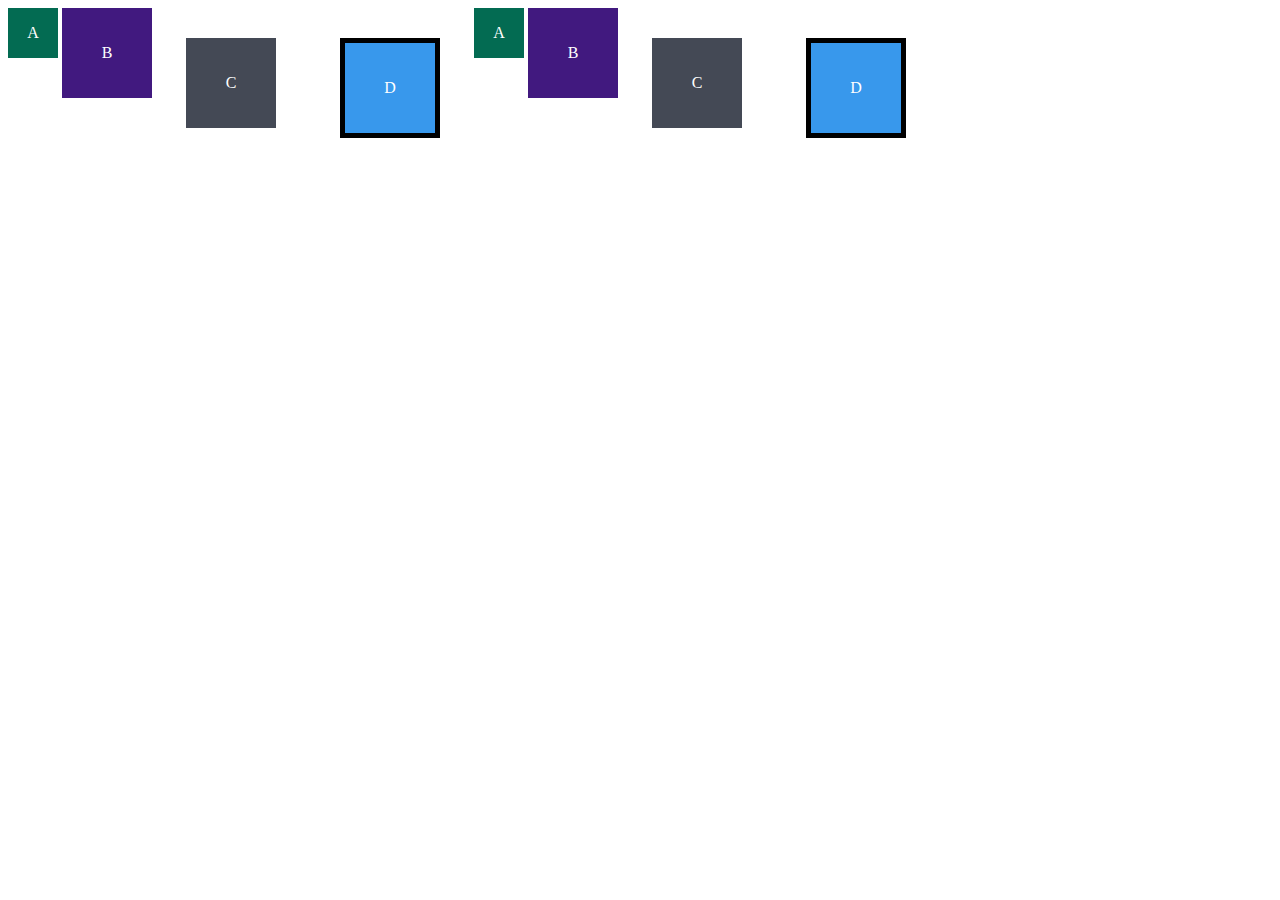
<file: Fundamentos/intro-html-css/dia-03/index.html>
<!DOCTYPE html>
<html lang="pt-br">
<head>
  <meta charset="UTF-8">
  <meta name="viewport" content="width=device-width, initial-scale=1.0">
  <title>Exercício: box model</title>
  <link rel="stylesheet" href="style.css">
</head>
<body>
  <div class="caixa width-and-height" style="background: #036b52">A</div>
  <div class="caixa width-and-height padding" style="background: #41197f;">B</div>
  <div class="caixa width-and-height padding margin" style="background: #444955">C</div>
  <div class="caixa width-and-height padding margin border" style="background: #3898EC">D</div>
</body>
</html><!DOCTYPE html>
<html lang="pt-br">
<head>
  <meta charset="UTF-8">
  <meta name="viewport" content="width=device-width, initial-scale=1.0">
  <title>Exercício: box model</title>
  <link rel="stylesheet" href="style.css">
</head>
<body>
  <div class="caixa width-and-height" style="background: #036b52">A</div>
  <div class="caixa width-and-height padding" style="background: #41197f;">B</div>
  <div class="caixa width-and-height padding margin" style="background: #444955">C</div>
  <div class="caixa width-and-height padding margin border" style="background: #3898EC">D</div>
</body>
</html>
</file>
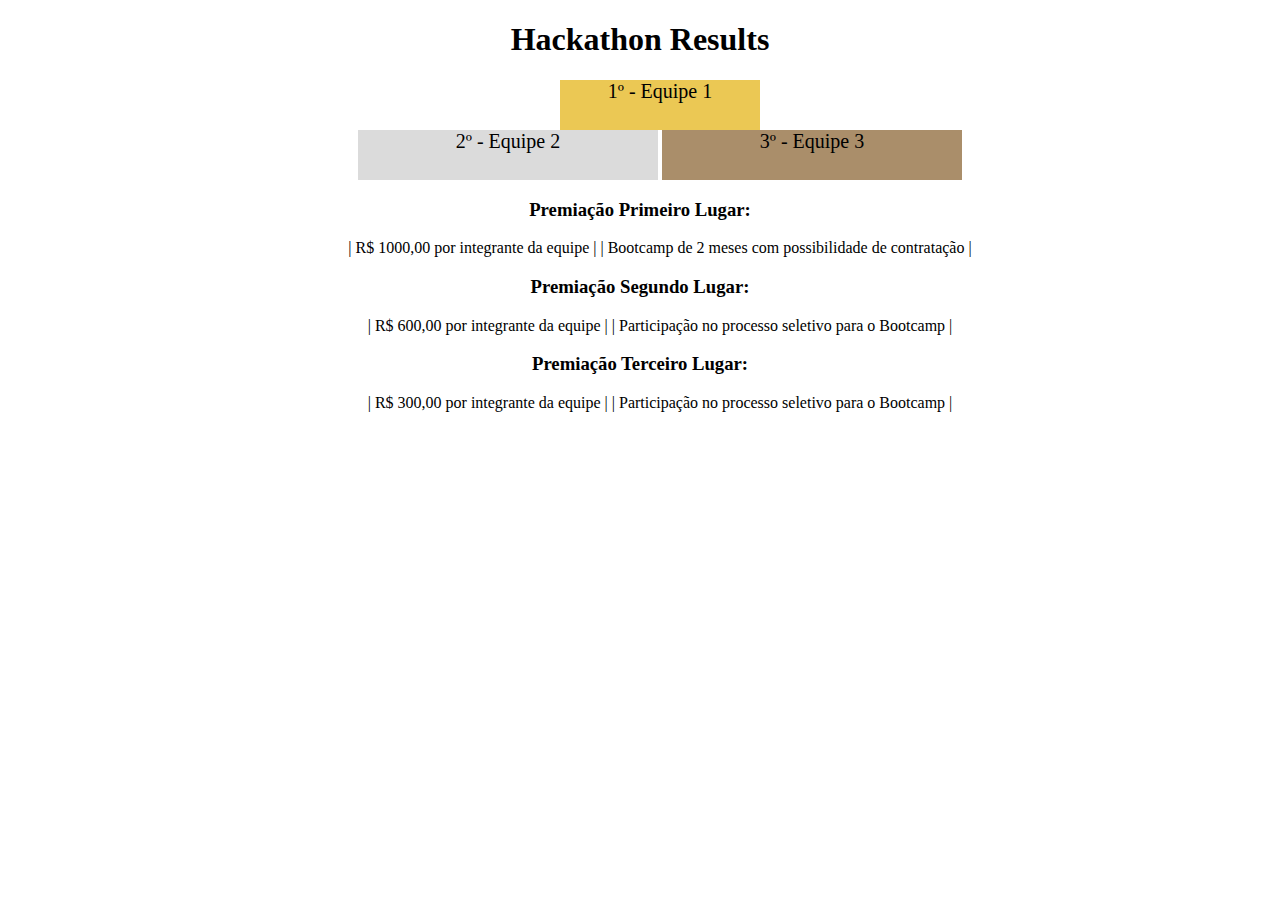
<file: Fundamentos/intro-html-css/dia-04/index.html>
<!DOCTYPE html>
<html lang="pt">
<head>
  <meta charset="UTF-8">
  <meta name="viewport" content="width=device-width, initial-scale=1.0">
  <title>Ranking</title>
  <style>
    h1 {
      text-align: center;
    }

    .first {
      background-color: rgb(235, 200, 84);
      font-size: 20px;
      height: 50px;
      text-align: center;
      width: 200px;
      /* Resposta */
      list-style: none;
      margin-left: auto;
      margin-right: auto;
    }

    .second {
      background-color: rgb(219, 219, 219);
      font-size: 20px;
      height: 50px;
      text-align: center;
      width: 300px;
      /* Resposta */
      display: inline-block;
    }

    .third {
      background-color: rgb(170, 142, 106);
      font-size: 20px;
      height: 50px;
      text-align: center;
      width: 300px;
      /* Resposta */
      display: inline-block;
    }

    /* Resposta */
    h3 , ul {
      text-align: center;
    }
    .premiacao ul li {
      display: inline;
    }
  </style>
</head>

<body>
  <header>
    <h1>Hackathon Results</h1>
  </header>
  <section>
    <ul>
      <li class="first">1º - Equipe 1</li>
      <li class="second">2º - Equipe 2</li>
      <li class="third">3º - Equipe 3</li>
    </ul>
  </section>
  <section class="premiacao">
    <h3>Premiação Primeiro Lugar:</h3>
    <ul>
      <li>| R$ 1000,00 por integrante da equipe |</li>
      <li>| Bootcamp de 2 meses com possibilidade de contratação |</li>
    </ul>
    <h3>Premiação Segundo Lugar:</h3>
    <ul>
      <li>| R$ 600,00 por integrante da equipe |</li>
      <li>| Participação no processo seletivo para o Bootcamp |</li>
    </ul>
    <h3>Premiação Terceiro Lugar:</h3>
    <ul>
      <li>| R$ 300,00 por integrante da equipe |</li>
      <li>| Participação no processo seletivo para o Bootcamp |</li>
    </ul>
  </section>
</body>
</html>
</file>
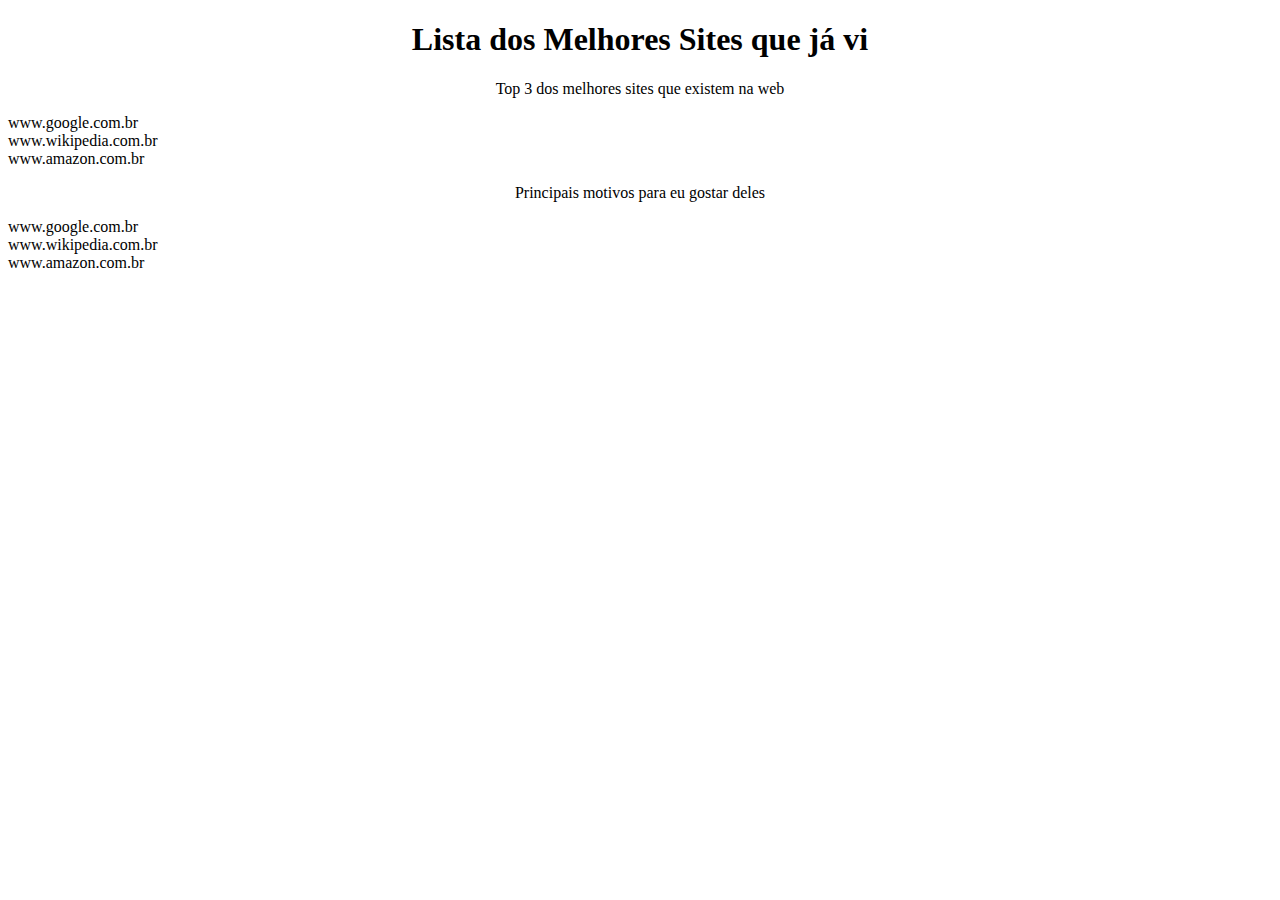
<file: Fundamentos/intro-html-css/dia-03/dia03-exe3/index.html>
<!DOCTYPE html>
<html lang="pt-br">
  <head>
    <meta charset="UTF-8">
    <title>Agrupando Seletores</title>
    <link rel="stylesheet" href="style.css">
  </head>
  <body>
    <h1 class="centro">Lista dos Melhores Sites que já vi</h1>
    <p class="centro">Top 3 dos melhores sites que existem na web</p>
    <li>www.google.com.br</li>
    <li>www.wikipedia.com.br</li>
    <li>www.amazon.com.br</li>
    <p class="centro">Principais motivos para eu gostar deles</p>
    <li>www.google.com.br</li>
    <li>www.wikipedia.com.br</li>
    <li>www.amazon.com.br</li>
  </body>
</html>
</file>
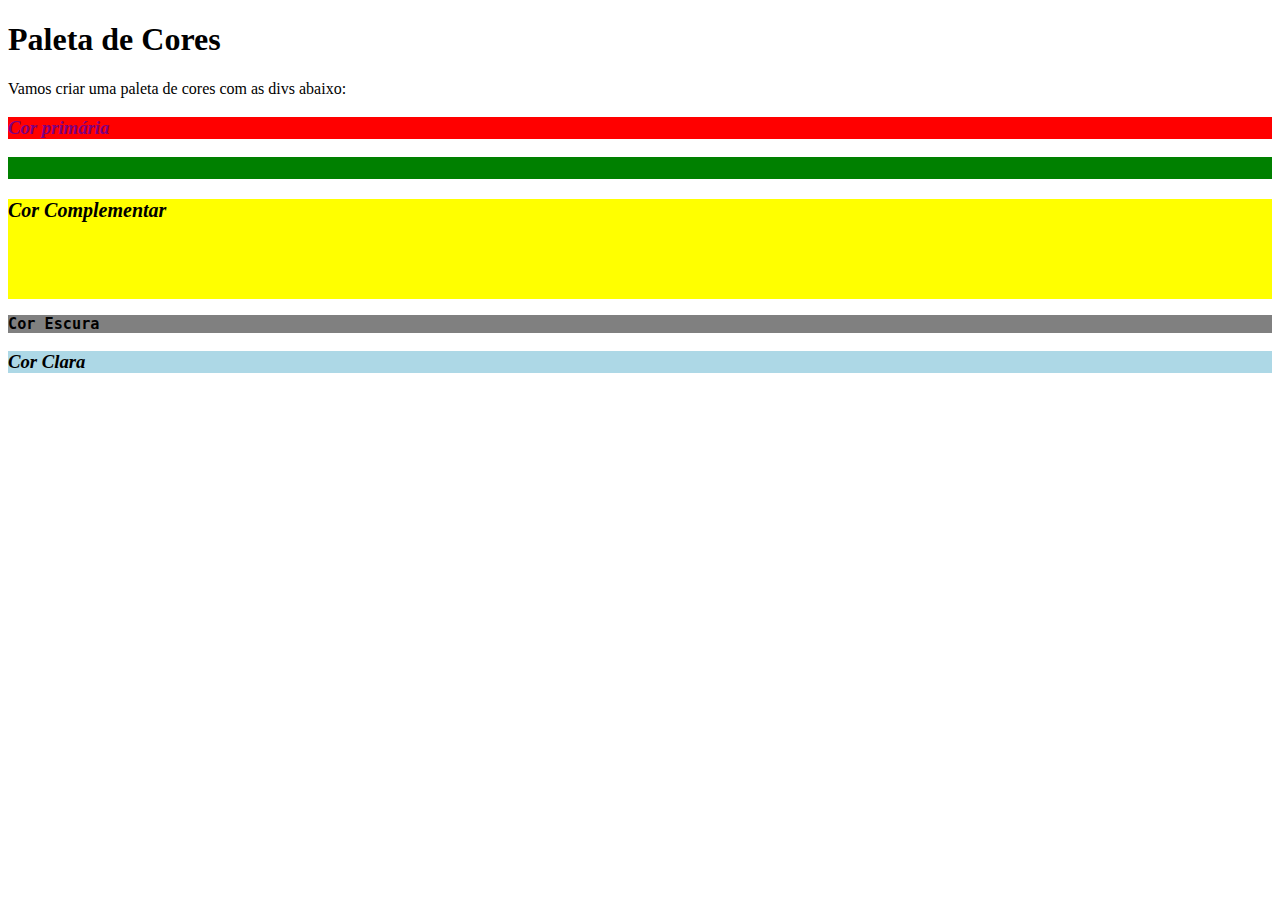
<file: Fundamentos/intro-html-css/dia-03/dia03-exe4/index.html>
<!DOCTYPE html>
<html lang="pt-br">
<head>
  <meta charset="UTF-8">
  <title>Pseudo-classes</title>
  <link rel="stylesheet" href="style.css">
</head>
<body>
  <h1>Paleta de Cores</h1>
  <p>Vamos criar uma paleta de cores com as divs abaixo:</p>
  <div>
    <h3>Cor primária</h3>
  </div>
  <div>
    <h3>Cor Secundária</h3>
  </div>
  <div>
    <h3>Cor Complementar</h3>
  </div>
  <div>
    <h3>Cor Escura</h3>
  </div>
  <div>
    <h3>Cor Clara</h3>
  </div>
</body>
</html>
</file>
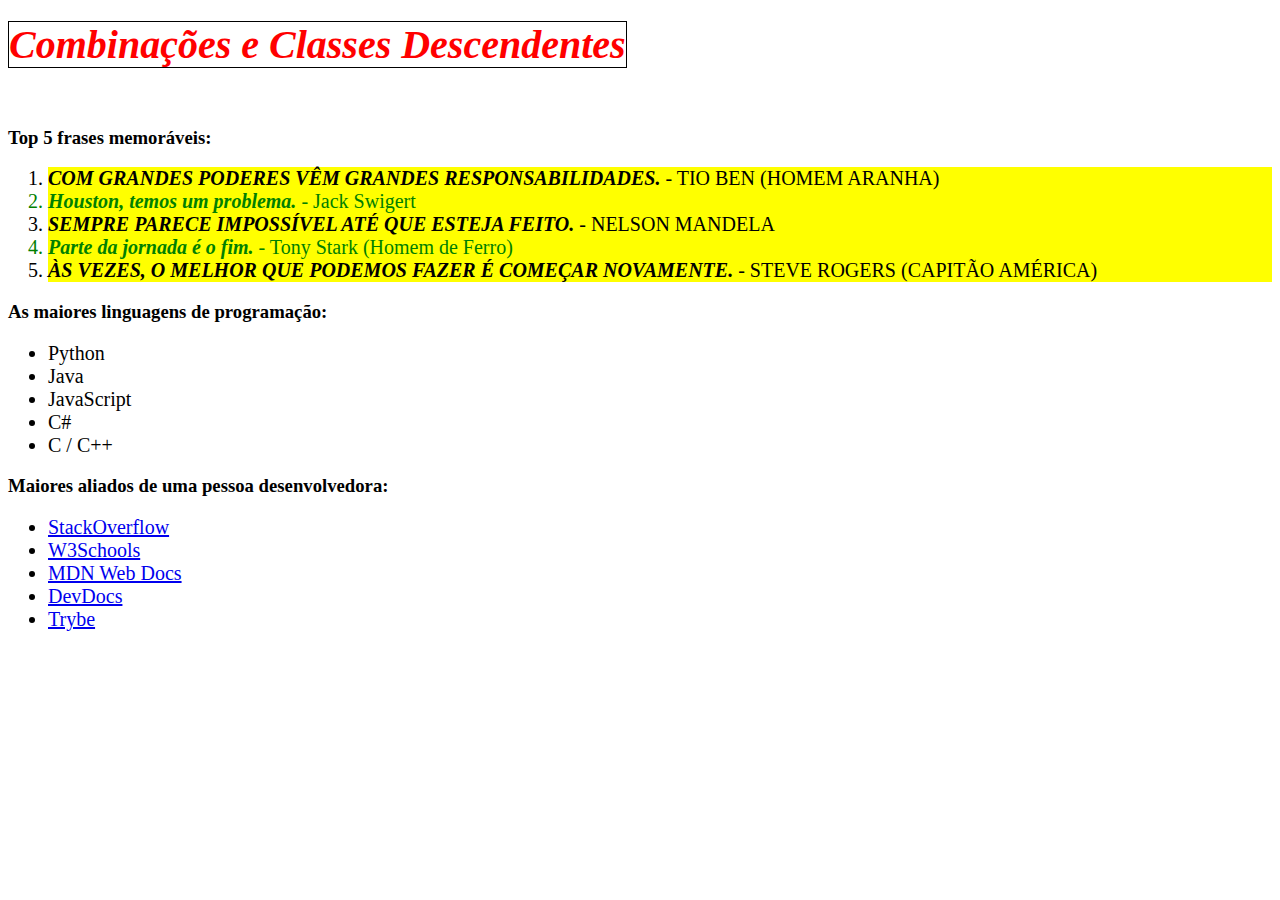
<file: Fundamentos/intro-html-css/dia-03/dia03-exe5/index.html>
<!DOCTYPE html>
<html lang="pt-br">
  <head>
    <meta charset="UTF-8">
    <link rel="stylesheet" href="style.css">
    <title>#GoTrybe</title>
  </head>
  <body>
    <h1><em>Combinações e Classes Descendentes</em></h1>
    <br />
    <h3>Top 5 frases memoráveis:</h3>
    <ol>
      <li><em>Com grandes poderes vêm grandes responsabilidades.</em> - Tio Ben (Homem Aranha)</li>
      <li><em>Houston, temos um problema.</em> - Jack Swigert</li>
      <li><em>Sempre parece impossível até que esteja feito.</em> - Nelson Mandela</li>
      <li><em>Parte da jornada é o fim.</em> - Tony Stark (Homem de Ferro)</li>
      <li><em>Às vezes, o melhor que podemos fazer é começar novamente.</em> - Steve Rogers (Capitão América)</li>
    </ol>
    <h3>As maiores linguagens de programação:</h3>
    <ul>
      <li>Python</li>
      <li>Java</li>
      <li>JavaScript</li>
      <li>C#</li>
      <li>C / C++</li>
    </ul>
    <h3>Maiores aliados de uma pessoa desenvolvedora:</h3>
    <ul>
      <li>
        <a href="https://pt.stackoverflow.com/" target="_blank">StackOverflow</a>
      </li>
      <li>
        <a href="https://www.w3schools.com/" target="_blank">W3Schools</a>
      </li>
      <li>
        <a href="https://developer.mozilla.org/pt-BR/" target="_blank">MDN Web Docs</a>
      </li>
      <li>
        <a href="https://devdocs.io/" target="_blank">DevDocs</a>
      </li>
      <li>
        <a href="https://app.betrybe.com/" target="_blank">Trybe</a>
      </li>
    </ul>
  </body>
</html>
</file>
<file: Fundamentos/intro-html-css/dia-03/style.css>
.caixa {
    color: white;
    display: inline-block;
    line-height: 50px;
    text-align: center;
    vertical-align: top;
  }
  
  .width-and-height {
    height: 50px;
    width: 50px;
  }
  
  /* insira na classe abaixo um padding de 20px para aplicá-lo aos itens B, C e D */
  .padding {
  padding: 20px;
  }
  
  /* insira na classe abaixo uma margem de 30px para aplicá-la aos itens C e D */
  .margin {
  margin: 30px;
  }
  
  /* insira na classe abaixo uma borda com valor '5px solid black' para aplicá-la ao item D */
  .border {
    border: 5px solid black;
  }
</file>
<file: Fundamentos/intro-html-css/dia-03/dia03-exe3/style.css>
h1, p {
    text-align: center;
}

li:hover {
    background-color: green;
}
li:active {
    font-size: 20px;
}
li {
    list-style: none
}
</file>
<file: Fundamentos/intro-html-css/dia-03/dia03-exe4/style.css>
/* Estilize as divs para que, ao passar o cursor por cima das mesmas,
elas ganhem uma borda. */
div:hover {
    border: 6px solid black;
  }
  /* Faça cada div ter uma cor própria. */
  div:nth-of-type(1) {
    background-color: red;
  }
  div:nth-of-type(2) {
    background-color: green;
  }
  div:nth-of-type(3) {
    background-color: yellow;
  }
  div:nth-of-type(4) {
    background-color: grey;
  }
  div:nth-of-type(5) {
    background-color: lightblue;
  }
  /* Estilize cada uma das tags <h3>. */
  /* Aqui estamos pegando a primeira div e o primeiro h3 */
  div:nth-of-type(1) > h3 {
    color: purple;
  }
  /*Aqui estamos pegando a segunda div e o primeiro h3 e assim por diante nas próximas div */
  div:nth-of-type(2) > h3 {
    color: green 
  }
  div:nth-of-type(3) > h3 {
    font-size: 20px;
  }
  div:nth-of-type(4) > h3 {
    font-family: monospace;
  }
  div:nth-of-type(5) > h3 {
    font-style: italic
  }
  /* Faça a terceira div ser maior que as demais. */
  div:nth-of-type(3) {
    height: 100px;
  }
  /* Deixe as tags ímpares <h3> com o texto em itálico. */
  div:nth-child(odd) h3 {
    font-style: italic
  }
</file>
<file: Fundamentos/intro-html-css/dia-03/dia03-exe5/style.css>
/* - Faça com que todos os itens de Listas Ordenadas tenham uma cor de fundo amarela.
Se a numeração do item for PAR, faça a cor de fonte ser verde. Se o número for considerado
ÍMPAR, utilize a propriedade text-transform para deixar o texto maiúsculo.
(Dica: combinar classes pode ser útil aqui). */
ol li {
    background-color: yellow;
  }
  ol li:nth-child(even) {
    color: green;
  }
  ol li:nth-child(odd) {
    text-transform: uppercase;
  }
  /* - Faça todas as tags Header (h1, h2...) possuírem cor de fonte vermelha e,
  se alguma delas estiver em itálico, aumente seu tamanho para 40px e acrescente
  uma borda de 1px preta e sólida. */
  h1, h2 {
    color: red;
  }
  h1 em, h2 em {
    font-size: 40px;
    border: 1px solid black;
  }
  /* - Faça todas as li's terem 20px de tamanho de fonte e, para todo texto em itálico
  dentro de alguma li, utilize a propriedade font-weight para deixá-lo negrito. */
  li {
    font-size: 20px;
  }
  li em {
    font-weight: 700;
  }
  /* - Na listagem de linguagens de programação, faça com que as 3 primeiras da lista
  possuam cor de fonte azul e, se alguma possuir "java*" no texto, utilize uma cor de
  fundo rosa. */
  /* Este seletor coloca a cor de font azul em todos os elementos exceto do 4 em diante */
  #linguagens li:not(:nth-child(n + 4)) {
    color: blue;
  }
  .pink-bg {
    background-color: pink;
  }
  /* - (Bônus) Para cada link na lista de aliados da pessoa desenvolvedora,
  faça com que ao passar o mouse sobre cada um, o texto fique em negrito e
  assuma a cor de fonte "temática do site"
  Dica 1: Utilize o seletor :hover para controlar o passar do mouse.
  Dica 2: Sugestão de cores padrão. StackOverflow (laranja), W3Schools (verde),
  MDN (preta), DevDocs (amarela), Trybe (verde). */
  #aliados li a:hover {
    font-weight: 700;
  }
  #aliados li a[href*="stackoverflow"] {
    color: orange;
  }
  #aliados li a[href*="w3schools"] {
    color: green;
  }
  #aliados li a[href*="mozilla"] {
    color: black;
  }
  #aliados li a[href*="devdocs"] {
    color: yellow;
  }
  #aliados li a[href*="trybe"] {
    color: green;
  }
</file>
